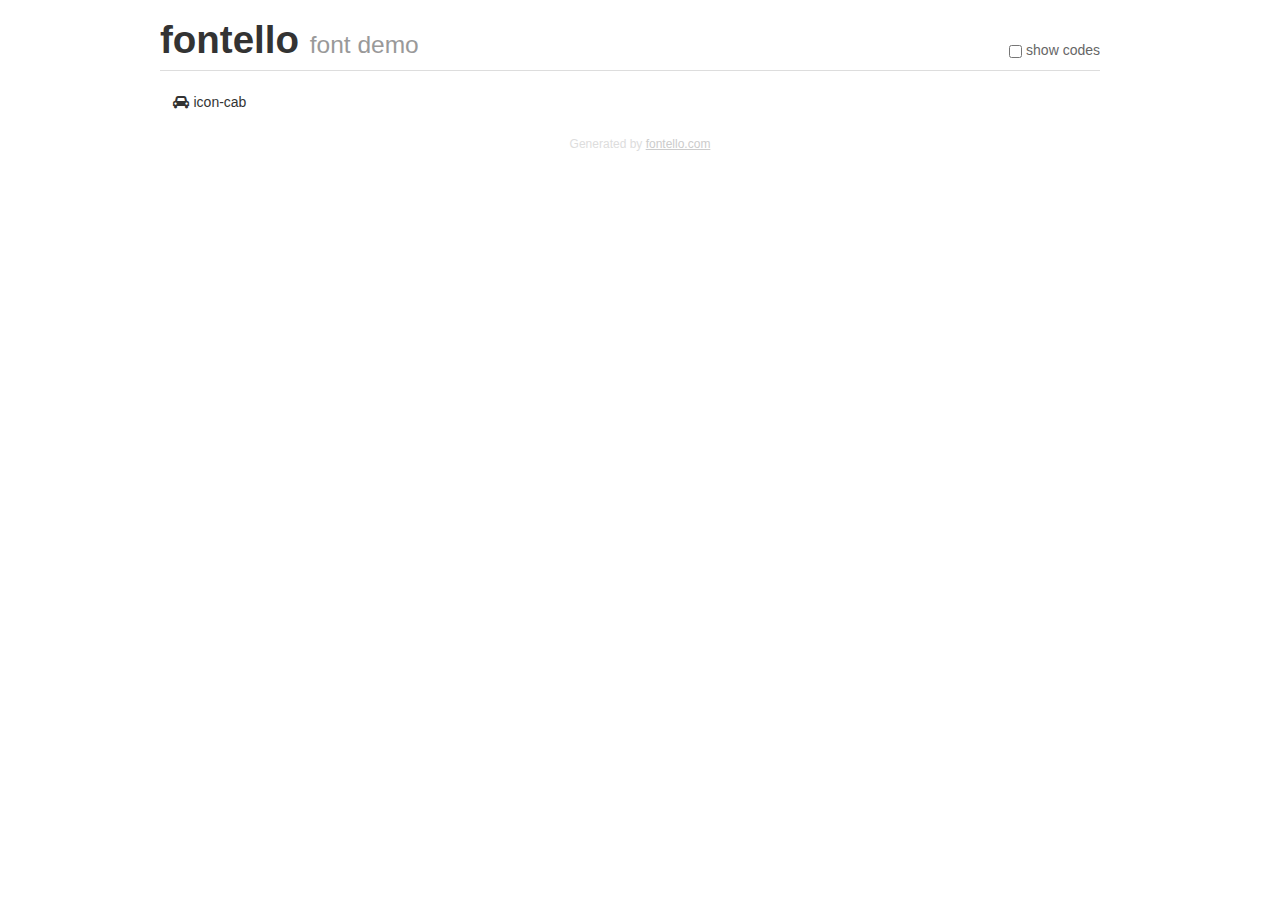
<file: font/fontello-39688b28/demo.html>
<!DOCTYPE html>
<html>
  <head><!--[if lt IE 9]><script language="javascript" type="text/javascript" src="//html5shim.googlecode.com/svn/trunk/html5.js"></script><![endif]-->
    <meta charset="UTF-8"><style>/*
 * Bootstrap v2.2.1
 *
 * Copyright 2012 Twitter, Inc
 * Licensed under the Apache License v2.0
 * http://www.apache.org/licenses/LICENSE-2.0
 *
 * Designed and built with all the love in the world @twitter by @mdo and @fat.
 */
.clearfix {
  *zoom: 1;
}
.clearfix:before,
.clearfix:after {
  display: table;
  content: "";
  line-height: 0;
}
.clearfix:after {
  clear: both;
}
html {
  font-size: 100%;
  -webkit-text-size-adjust: 100%;
  -ms-text-size-adjust: 100%;
}
a:focus {
  outline: thin dotted #333;
  outline: 5px auto -webkit-focus-ring-color;
  outline-offset: -2px;
}
a:hover,
a:active {
  outline: 0;
}
button,
input,
select,
textarea {
  margin: 0;
  font-size: 100%;
  vertical-align: middle;
}
button,
input {
  *overflow: visible;
  line-height: normal;
}
button::-moz-focus-inner,
input::-moz-focus-inner {
  padding: 0;
  border: 0;
}
body {
  margin: 0;
  font-family: "Helvetica Neue", Helvetica, Arial, sans-serif;
  font-size: 14px;
  line-height: 20px;
  color: #333;
  background-color: #fff;
}
a {
  color: #08c;
  text-decoration: none;
}
a:hover {
  color: #005580;
  text-decoration: underline;
}
.row {
  margin-left: -20px;
  *zoom: 1;
}
.row:before,
.row:after {
  display: table;
  content: "";
  line-height: 0;
}
.row:after {
  clear: both;
}
[class*="span"] {
  float: left;
  min-height: 1px;
  margin-left: 20px;
}
.container,
.navbar-static-top .container,
.navbar-fixed-top .container,
.navbar-fixed-bottom .container {
  width: 940px;
}
.span12 {
  width: 940px;
}
.span11 {
  width: 860px;
}
.span10 {
  width: 780px;
}
.span9 {
  width: 700px;
}
.span8 {
  width: 620px;
}
.span7 {
  width: 540px;
}
.span6 {
  width: 460px;
}
.span5 {
  width: 380px;
}
.span4 {
  width: 300px;
}
.span3 {
  width: 220px;
}
.span2 {
  width: 140px;
}
.span1 {
  width: 60px;
}
[class*="span"].pull-right,
.row-fluid [class*="span"].pull-right {
  float: right;
}
.container {
  margin-right: auto;
  margin-left: auto;
  *zoom: 1;
}
.container:before,
.container:after {
  display: table;
  content: "";
  line-height: 0;
}
.container:after {
  clear: both;
}
p {
  margin: 0 0 10px;
}
.lead {
  margin-bottom: 20px;
  font-size: 21px;
  font-weight: 200;
  line-height: 30px;
}
small {
  font-size: 85%;
}
h1 {
  margin: 10px 0;
  font-family: inherit;
  font-weight: bold;
  line-height: 20px;
  color: inherit;
  text-rendering: optimizelegibility;
}
h1 small {
  font-weight: normal;
  line-height: 1;
  color: #999;
}
h1 {
  line-height: 40px;
}
h1 {
  font-size: 38.5px;
}
h1 small {
  font-size: 24.5px;
}
body {
  margin-top: 90px;
}
.header {
  position: fixed;
  top: 0;
  left: 50%;
  margin-left: -480px;
  background-color: #fff;
  border-bottom: 1px solid #ddd;
  padding-top: 10px;
  z-index: 10;
}
.footer {
  color: #ddd;
  font-size: 12px;
  text-align: center;
  margin-top: 20px;
}
.footer a {
  color: #ccc;
  text-decoration: underline;
}
.the-icons {
  font-size: 14px;
  line-height: 24px;
}
.switch {
  position: absolute;
  right: 0;
  bottom: 10px;
  color: #666;
}
.switch input {
  margin-right: 0.3em;
}
.codesOn .i-name {
  display: none;
}
.codesOn .i-code {
  display: inline;
}
.i-code {
  display: none;
}
@font-face {
      font-family: 'fontello';
      src: url('./font/fontello.eot?19163736');
      src: url('./font/fontello.eot?19163736#iefix') format('embedded-opentype'),
           url('./font/fontello.woff?19163736') format('woff'),
           url('./font/fontello.ttf?19163736') format('truetype'),
           url('./font/fontello.svg?19163736#fontello') format('svg');
      font-weight: normal;
      font-style: normal;
    }
     
     
    .demo-icon
    {
      font-family: "fontello";
      font-style: normal;
      font-weight: normal;
      speak: none;
     
      display: inline-block;
      text-decoration: inherit;
      width: 1em;
      margin-right: .2em;
      text-align: center;
      /* opacity: .8; */
     
      /* For safety - reset parent styles, that can break glyph codes*/
      font-variant: normal;
      text-transform: none;
     
      /* fix buttons height, for twitter bootstrap */
      line-height: 1em;
     
      /* Animation center compensation - margins should be symmetric */
      /* remove if not needed */
      margin-left: .2em;
     
      /* You can be more comfortable with increased icons size */
      /* font-size: 120%; */
     
      /* Font smoothing. That was taken from TWBS */
      -webkit-font-smoothing: antialiased;
      -moz-osx-font-smoothing: grayscale;
     
      /* Uncomment for 3D effect */
      /* text-shadow: 1px 1px 1px rgba(127, 127, 127, 0.3); */
    }
     </style>
    <link rel="stylesheet" href="css/animation.css"><!--[if IE 7]><link rel="stylesheet" href="css/" + font.fontname + "-ie7.css"><![endif]-->
    <script>
      function toggleCodes(on) {
        var obj = document.getElementById('icons');
      
        if (on) {
          obj.className += ' codesOn';
        } else {
          obj.className = obj.className.replace(' codesOn', '');
        }
      }
      
    </script>
  </head>
  <body>
    <div class="container header">
      <h1>fontello <small>font demo</small></h1>
      <label class="switch">
        <input type="checkbox" onclick="toggleCodes(this.checked)">show codes
      </label>
    </div>
    <div class="container" id="icons">
      <div class="row">
        <div class="the-icons span3" title="Code: 0xf1b9"><i class="demo-icon icon-cab">&#xf1b9;</i> <span class="i-name">icon-cab</span><span class="i-code">0xf1b9</span></div>
      </div>
    </div>
    <div class="container footer">Generated by <a href="http://fontello.com">fontello.com</a></div>
  </body>
</html>
</file>
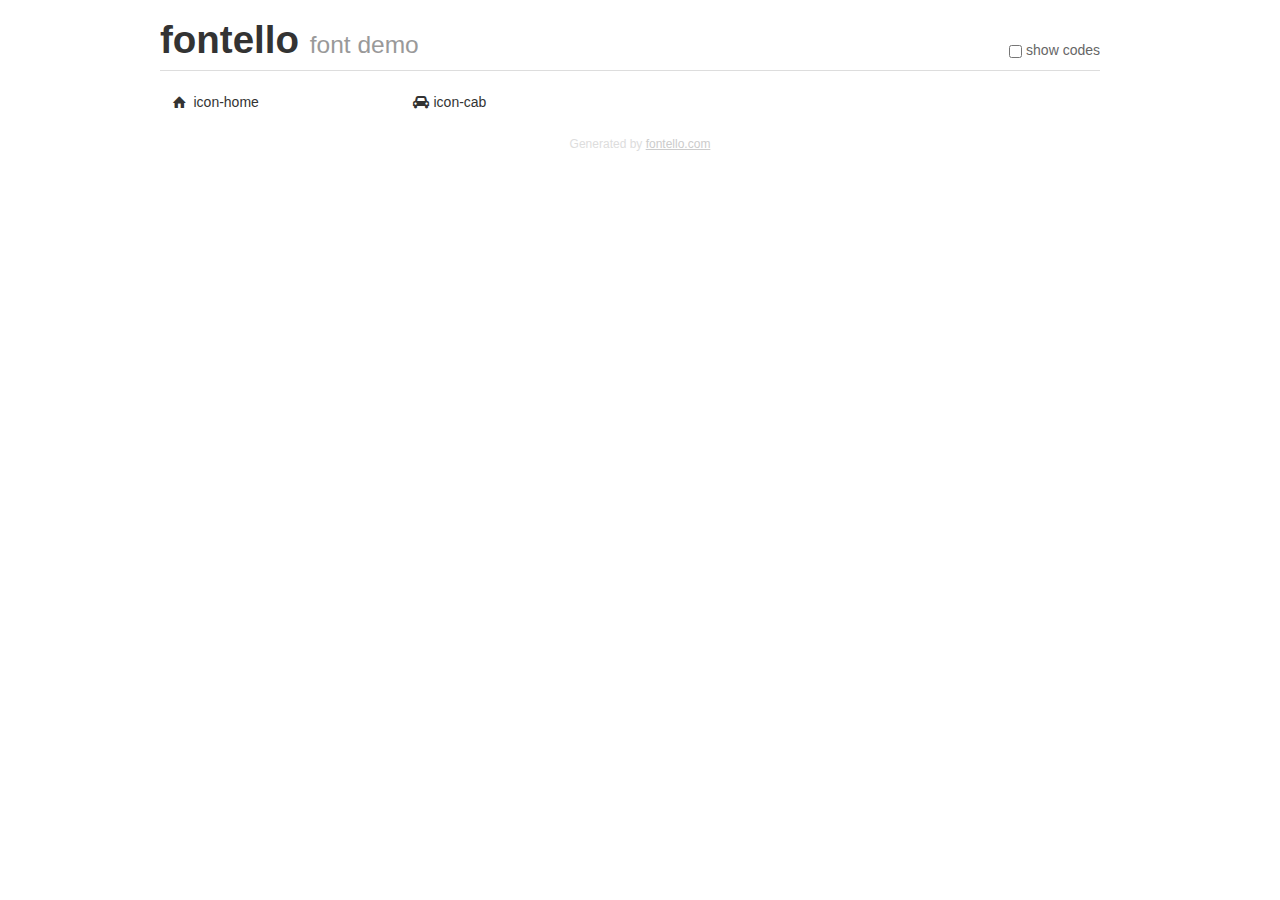
<file: font/fontello-528725a2/demo.html>
<!DOCTYPE html>
<html>
  <head><!--[if lt IE 9]><script language="javascript" type="text/javascript" src="//html5shim.googlecode.com/svn/trunk/html5.js"></script><![endif]-->
    <meta charset="UTF-8"><style>/*
 * Bootstrap v2.2.1
 *
 * Copyright 2012 Twitter, Inc
 * Licensed under the Apache License v2.0
 * http://www.apache.org/licenses/LICENSE-2.0
 *
 * Designed and built with all the love in the world @twitter by @mdo and @fat.
 */
.clearfix {
  *zoom: 1;
}
.clearfix:before,
.clearfix:after {
  display: table;
  content: "";
  line-height: 0;
}
.clearfix:after {
  clear: both;
}
html {
  font-size: 100%;
  -webkit-text-size-adjust: 100%;
  -ms-text-size-adjust: 100%;
}
a:focus {
  outline: thin dotted #333;
  outline: 5px auto -webkit-focus-ring-color;
  outline-offset: -2px;
}
a:hover,
a:active {
  outline: 0;
}
button,
input,
select,
textarea {
  margin: 0;
  font-size: 100%;
  vertical-align: middle;
}
button,
input {
  *overflow: visible;
  line-height: normal;
}
button::-moz-focus-inner,
input::-moz-focus-inner {
  padding: 0;
  border: 0;
}
body {
  margin: 0;
  font-family: "Helvetica Neue", Helvetica, Arial, sans-serif;
  font-size: 14px;
  line-height: 20px;
  color: #333;
  background-color: #fff;
}
a {
  color: #08c;
  text-decoration: none;
}
a:hover {
  color: #005580;
  text-decoration: underline;
}
.row {
  margin-left: -20px;
  *zoom: 1;
}
.row:before,
.row:after {
  display: table;
  content: "";
  line-height: 0;
}
.row:after {
  clear: both;
}
[class*="span"] {
  float: left;
  min-height: 1px;
  margin-left: 20px;
}
.container,
.navbar-static-top .container,
.navbar-fixed-top .container,
.navbar-fixed-bottom .container {
  width: 940px;
}
.span12 {
  width: 940px;
}
.span11 {
  width: 860px;
}
.span10 {
  width: 780px;
}
.span9 {
  width: 700px;
}
.span8 {
  width: 620px;
}
.span7 {
  width: 540px;
}
.span6 {
  width: 460px;
}
.span5 {
  width: 380px;
}
.span4 {
  width: 300px;
}
.span3 {
  width: 220px;
}
.span2 {
  width: 140px;
}
.span1 {
  width: 60px;
}
[class*="span"].pull-right,
.row-fluid [class*="span"].pull-right {
  float: right;
}
.container {
  margin-right: auto;
  margin-left: auto;
  *zoom: 1;
}
.container:before,
.container:after {
  display: table;
  content: "";
  line-height: 0;
}
.container:after {
  clear: both;
}
p {
  margin: 0 0 10px;
}
.lead {
  margin-bottom: 20px;
  font-size: 21px;
  font-weight: 200;
  line-height: 30px;
}
small {
  font-size: 85%;
}
h1 {
  margin: 10px 0;
  font-family: inherit;
  font-weight: bold;
  line-height: 20px;
  color: inherit;
  text-rendering: optimizelegibility;
}
h1 small {
  font-weight: normal;
  line-height: 1;
  color: #999;
}
h1 {
  line-height: 40px;
}
h1 {
  font-size: 38.5px;
}
h1 small {
  font-size: 24.5px;
}
body {
  margin-top: 90px;
}
.header {
  position: fixed;
  top: 0;
  left: 50%;
  margin-left: -480px;
  background-color: #fff;
  border-bottom: 1px solid #ddd;
  padding-top: 10px;
  z-index: 10;
}
.footer {
  color: #ddd;
  font-size: 12px;
  text-align: center;
  margin-top: 20px;
}
.footer a {
  color: #ccc;
  text-decoration: underline;
}
.the-icons {
  font-size: 14px;
  line-height: 24px;
}
.switch {
  position: absolute;
  right: 0;
  bottom: 10px;
  color: #666;
}
.switch input {
  margin-right: 0.3em;
}
.codesOn .i-name {
  display: none;
}
.codesOn .i-code {
  display: inline;
}
.i-code {
  display: none;
}
@font-face {
      font-family: 'fontello';
      src: url('./font/fontello.eot?86545844');
      src: url('./font/fontello.eot?86545844#iefix') format('embedded-opentype'),
           url('./font/fontello.woff?86545844') format('woff'),
           url('./font/fontello.ttf?86545844') format('truetype'),
           url('./font/fontello.svg?86545844#fontello') format('svg');
      font-weight: normal;
      font-style: normal;
    }
     
     
    .demo-icon
    {
      font-family: "fontello";
      font-style: normal;
      font-weight: normal;
      speak: none;
     
      display: inline-block;
      text-decoration: inherit;
      width: 1em;
      margin-right: .2em;
      text-align: center;
      /* opacity: .8; */
     
      /* For safety - reset parent styles, that can break glyph codes*/
      font-variant: normal;
      text-transform: none;
     
      /* fix buttons height, for twitter bootstrap */
      line-height: 1em;
     
      /* Animation center compensation - margins should be symmetric */
      /* remove if not needed */
      margin-left: .2em;
     
      /* You can be more comfortable with increased icons size */
      /* font-size: 120%; */
     
      /* Font smoothing. That was taken from TWBS */
      -webkit-font-smoothing: antialiased;
      -moz-osx-font-smoothing: grayscale;
     
      /* Uncomment for 3D effect */
      /* text-shadow: 1px 1px 1px rgba(127, 127, 127, 0.3); */
    }
     </style>
    <link rel="stylesheet" href="css/animation.css"><!--[if IE 7]><link rel="stylesheet" href="css/" + font.fontname + "-ie7.css"><![endif]-->
    <script>
      function toggleCodes(on) {
        var obj = document.getElementById('icons');
      
        if (on) {
          obj.className += ' codesOn';
        } else {
          obj.className = obj.className.replace(' codesOn', '');
        }
      }
      
    </script>
  </head>
  <body>
    <div class="container header">
      <h1>fontello <small>font demo</small></h1>
      <label class="switch">
        <input type="checkbox" onclick="toggleCodes(this.checked)">show codes
      </label>
    </div>
    <div class="container" id="icons">
      <div class="row">
        <div class="the-icons span3" title="Code: 0xe800"><i class="demo-icon icon-home">&#xe800;</i> <span class="i-name">icon-home</span><span class="i-code">0xe800</span></div>
        <div class="the-icons span3" title="Code: 0xf1b9"><i class="demo-icon icon-cab">&#xf1b9;</i> <span class="i-name">icon-cab</span><span class="i-code">0xf1b9</span></div>
      </div>
    </div>
    <div class="container footer">Generated by <a href="http://fontello.com">fontello.com</a></div>
  </body>
</html>
</file>
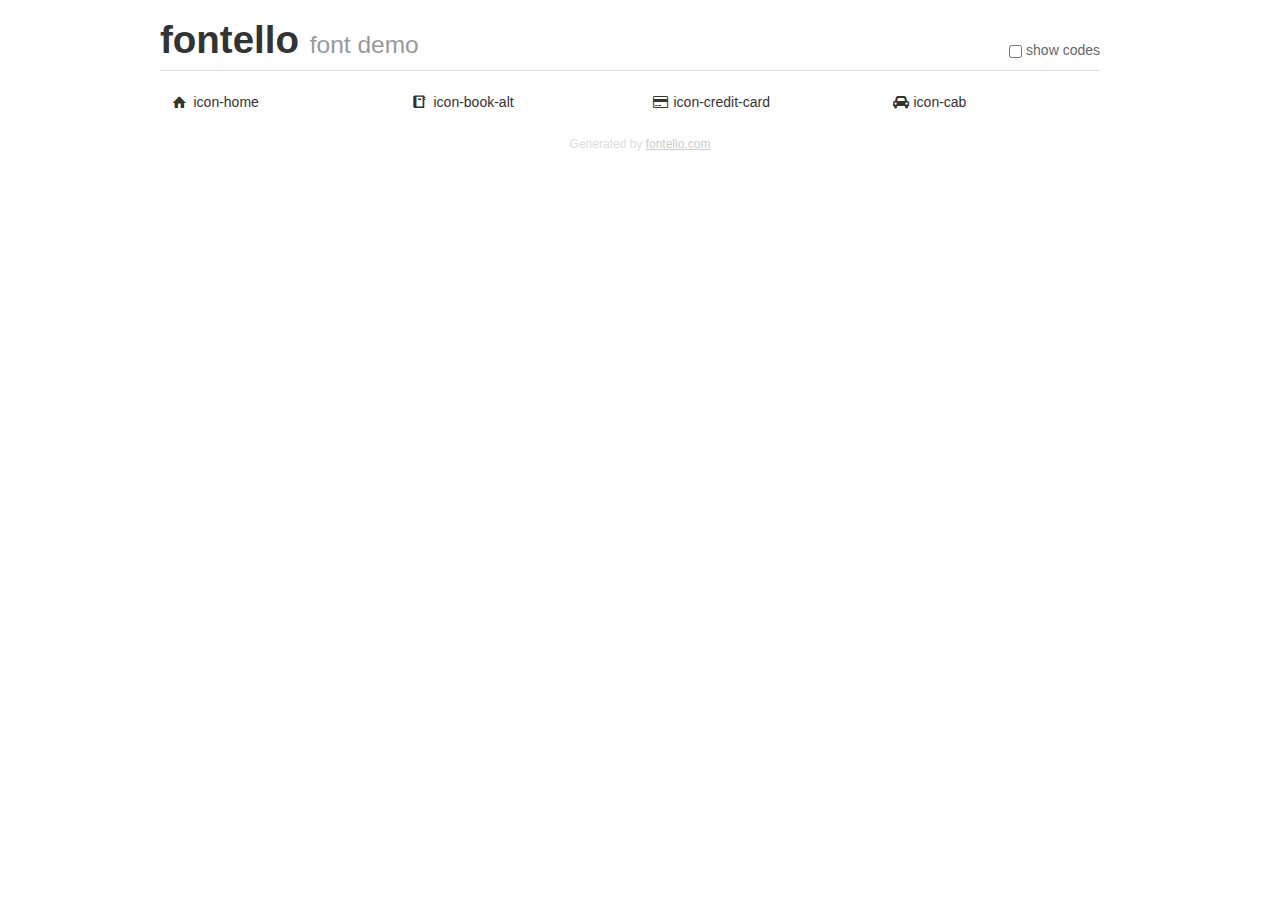
<file: font/fontello-7b3270fd/demo.html>
<!DOCTYPE html>
<html>
  <head><!--[if lt IE 9]><script language="javascript" type="text/javascript" src="//html5shim.googlecode.com/svn/trunk/html5.js"></script><![endif]-->
    <meta charset="UTF-8"><style>/*
 * Bootstrap v2.2.1
 *
 * Copyright 2012 Twitter, Inc
 * Licensed under the Apache License v2.0
 * http://www.apache.org/licenses/LICENSE-2.0
 *
 * Designed and built with all the love in the world @twitter by @mdo and @fat.
 */
.clearfix {
  *zoom: 1;
}
.clearfix:before,
.clearfix:after {
  display: table;
  content: "";
  line-height: 0;
}
.clearfix:after {
  clear: both;
}
html {
  font-size: 100%;
  -webkit-text-size-adjust: 100%;
  -ms-text-size-adjust: 100%;
}
a:focus {
  outline: thin dotted #333;
  outline: 5px auto -webkit-focus-ring-color;
  outline-offset: -2px;
}
a:hover,
a:active {
  outline: 0;
}
button,
input,
select,
textarea {
  margin: 0;
  font-size: 100%;
  vertical-align: middle;
}
button,
input {
  *overflow: visible;
  line-height: normal;
}
button::-moz-focus-inner,
input::-moz-focus-inner {
  padding: 0;
  border: 0;
}
body {
  margin: 0;
  font-family: "Helvetica Neue", Helvetica, Arial, sans-serif;
  font-size: 14px;
  line-height: 20px;
  color: #333;
  background-color: #fff;
}
a {
  color: #08c;
  text-decoration: none;
}
a:hover {
  color: #005580;
  text-decoration: underline;
}
.row {
  margin-left: -20px;
  *zoom: 1;
}
.row:before,
.row:after {
  display: table;
  content: "";
  line-height: 0;
}
.row:after {
  clear: both;
}
[class*="span"] {
  float: left;
  min-height: 1px;
  margin-left: 20px;
}
.container,
.navbar-static-top .container,
.navbar-fixed-top .container,
.navbar-fixed-bottom .container {
  width: 940px;
}
.span12 {
  width: 940px;
}
.span11 {
  width: 860px;
}
.span10 {
  width: 780px;
}
.span9 {
  width: 700px;
}
.span8 {
  width: 620px;
}
.span7 {
  width: 540px;
}
.span6 {
  width: 460px;
}
.span5 {
  width: 380px;
}
.span4 {
  width: 300px;
}
.span3 {
  width: 220px;
}
.span2 {
  width: 140px;
}
.span1 {
  width: 60px;
}
[class*="span"].pull-right,
.row-fluid [class*="span"].pull-right {
  float: right;
}
.container {
  margin-right: auto;
  margin-left: auto;
  *zoom: 1;
}
.container:before,
.container:after {
  display: table;
  content: "";
  line-height: 0;
}
.container:after {
  clear: both;
}
p {
  margin: 0 0 10px;
}
.lead {
  margin-bottom: 20px;
  font-size: 21px;
  font-weight: 200;
  line-height: 30px;
}
small {
  font-size: 85%;
}
h1 {
  margin: 10px 0;
  font-family: inherit;
  font-weight: bold;
  line-height: 20px;
  color: inherit;
  text-rendering: optimizelegibility;
}
h1 small {
  font-weight: normal;
  line-height: 1;
  color: #999;
}
h1 {
  line-height: 40px;
}
h1 {
  font-size: 38.5px;
}
h1 small {
  font-size: 24.5px;
}
body {
  margin-top: 90px;
}
.header {
  position: fixed;
  top: 0;
  left: 50%;
  margin-left: -480px;
  background-color: #fff;
  border-bottom: 1px solid #ddd;
  padding-top: 10px;
  z-index: 10;
}
.footer {
  color: #ddd;
  font-size: 12px;
  text-align: center;
  margin-top: 20px;
}
.footer a {
  color: #ccc;
  text-decoration: underline;
}
.the-icons {
  font-size: 14px;
  line-height: 24px;
}
.switch {
  position: absolute;
  right: 0;
  bottom: 10px;
  color: #666;
}
.switch input {
  margin-right: 0.3em;
}
.codesOn .i-name {
  display: none;
}
.codesOn .i-code {
  display: inline;
}
.i-code {
  display: none;
}
@font-face {
      font-family: 'fontello';
      src: url('./font/fontello.eot?69474404');
      src: url('./font/fontello.eot?69474404#iefix') format('embedded-opentype'),
           url('./font/fontello.woff?69474404') format('woff'),
           url('./font/fontello.ttf?69474404') format('truetype'),
           url('./font/fontello.svg?69474404#fontello') format('svg');
      font-weight: normal;
      font-style: normal;
    }
     
     
    .demo-icon
    {
      font-family: "fontello";
      font-style: normal;
      font-weight: normal;
      speak: none;
     
      display: inline-block;
      text-decoration: inherit;
      width: 1em;
      margin-right: .2em;
      text-align: center;
      /* opacity: .8; */
     
      /* For safety - reset parent styles, that can break glyph codes*/
      font-variant: normal;
      text-transform: none;
     
      /* fix buttons height, for twitter bootstrap */
      line-height: 1em;
     
      /* Animation center compensation - margins should be symmetric */
      /* remove if not needed */
      margin-left: .2em;
     
      /* You can be more comfortable with increased icons size */
      /* font-size: 120%; */
     
      /* Font smoothing. That was taken from TWBS */
      -webkit-font-smoothing: antialiased;
      -moz-osx-font-smoothing: grayscale;
     
      /* Uncomment for 3D effect */
      /* text-shadow: 1px 1px 1px rgba(127, 127, 127, 0.3); */
    }
     </style>
    <link rel="stylesheet" href="css/animation.css"><!--[if IE 7]><link rel="stylesheet" href="css/" + font.fontname + "-ie7.css"><![endif]-->
    <script>
      function toggleCodes(on) {
        var obj = document.getElementById('icons');
      
        if (on) {
          obj.className += ' codesOn';
        } else {
          obj.className = obj.className.replace(' codesOn', '');
        }
      }
      
    </script>
  </head>
  <body>
    <div class="container header">
      <h1>fontello <small>font demo</small></h1>
      <label class="switch">
        <input type="checkbox" onclick="toggleCodes(this.checked)">show codes
      </label>
    </div>
    <div class="container" id="icons">
      <div class="row">
        <div class="the-icons span3" title="Code: 0xe800"><i class="demo-icon icon-home">&#xe800;</i> <span class="i-name">icon-home</span><span class="i-code">0xe800</span></div>
        <div class="the-icons span3" title="Code: 0xe801"><i class="demo-icon icon-book-alt">&#xe801;</i> <span class="i-name">icon-book-alt</span><span class="i-code">0xe801</span></div>
        <div class="the-icons span3" title="Code: 0xe802"><i class="demo-icon icon-credit-card">&#xe802;</i> <span class="i-name">icon-credit-card</span><span class="i-code">0xe802</span></div>
        <div class="the-icons span3" title="Code: 0xf1b9"><i class="demo-icon icon-cab">&#xf1b9;</i> <span class="i-name">icon-cab</span><span class="i-code">0xf1b9</span></div>
      </div>
    </div>
    <div class="container footer">Generated by <a href="http://fontello.com">fontello.com</a></div>
  </body>
</html>
</file>
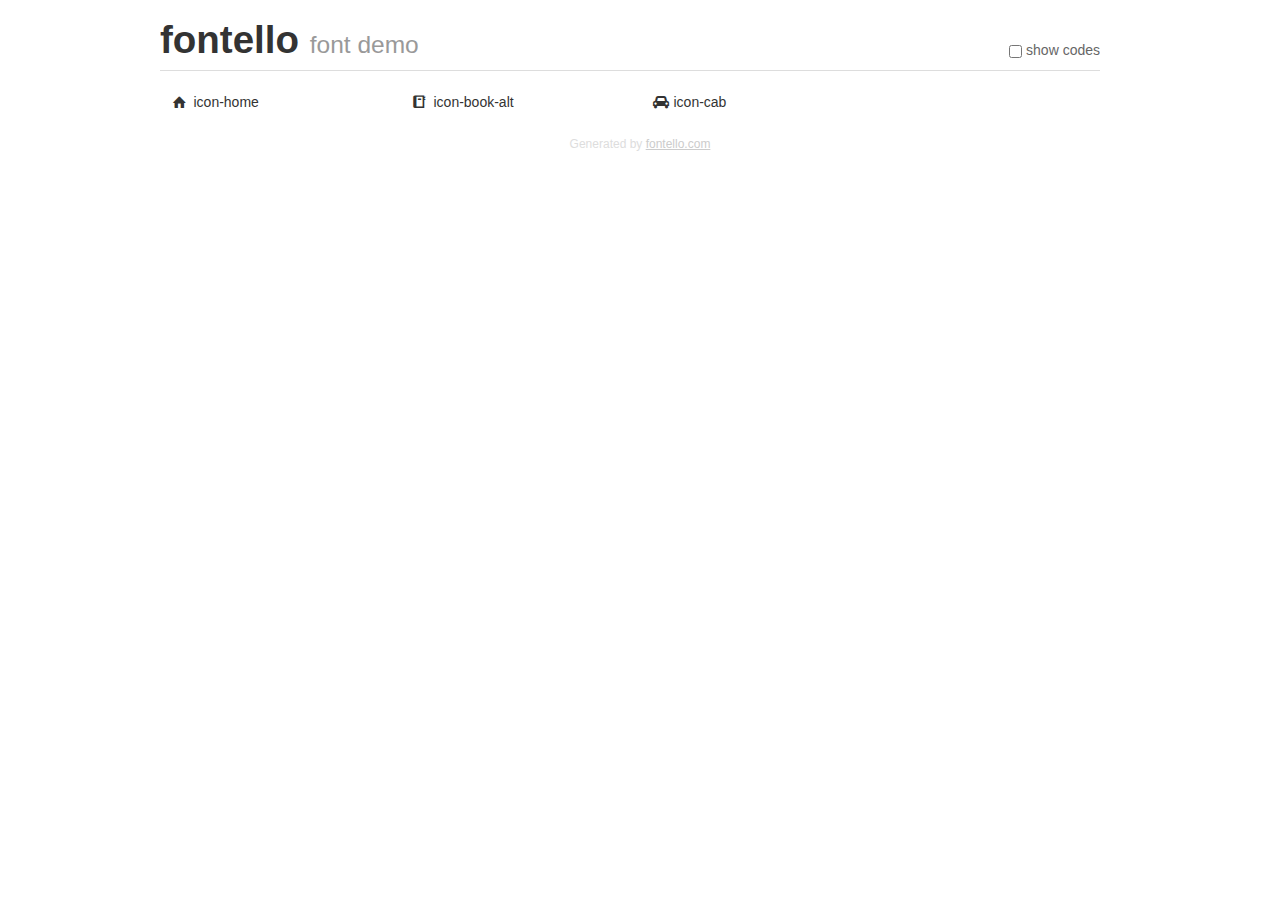
<file: font/fontello-c7a9030d/demo.html>
<!DOCTYPE html>
<html>
  <head><!--[if lt IE 9]><script language="javascript" type="text/javascript" src="//html5shim.googlecode.com/svn/trunk/html5.js"></script><![endif]-->
    <meta charset="UTF-8"><style>/*
 * Bootstrap v2.2.1
 *
 * Copyright 2012 Twitter, Inc
 * Licensed under the Apache License v2.0
 * http://www.apache.org/licenses/LICENSE-2.0
 *
 * Designed and built with all the love in the world @twitter by @mdo and @fat.
 */
.clearfix {
  *zoom: 1;
}
.clearfix:before,
.clearfix:after {
  display: table;
  content: "";
  line-height: 0;
}
.clearfix:after {
  clear: both;
}
html {
  font-size: 100%;
  -webkit-text-size-adjust: 100%;
  -ms-text-size-adjust: 100%;
}
a:focus {
  outline: thin dotted #333;
  outline: 5px auto -webkit-focus-ring-color;
  outline-offset: -2px;
}
a:hover,
a:active {
  outline: 0;
}
button,
input,
select,
textarea {
  margin: 0;
  font-size: 100%;
  vertical-align: middle;
}
button,
input {
  *overflow: visible;
  line-height: normal;
}
button::-moz-focus-inner,
input::-moz-focus-inner {
  padding: 0;
  border: 0;
}
body {
  margin: 0;
  font-family: "Helvetica Neue", Helvetica, Arial, sans-serif;
  font-size: 14px;
  line-height: 20px;
  color: #333;
  background-color: #fff;
}
a {
  color: #08c;
  text-decoration: none;
}
a:hover {
  color: #005580;
  text-decoration: underline;
}
.row {
  margin-left: -20px;
  *zoom: 1;
}
.row:before,
.row:after {
  display: table;
  content: "";
  line-height: 0;
}
.row:after {
  clear: both;
}
[class*="span"] {
  float: left;
  min-height: 1px;
  margin-left: 20px;
}
.container,
.navbar-static-top .container,
.navbar-fixed-top .container,
.navbar-fixed-bottom .container {
  width: 940px;
}
.span12 {
  width: 940px;
}
.span11 {
  width: 860px;
}
.span10 {
  width: 780px;
}
.span9 {
  width: 700px;
}
.span8 {
  width: 620px;
}
.span7 {
  width: 540px;
}
.span6 {
  width: 460px;
}
.span5 {
  width: 380px;
}
.span4 {
  width: 300px;
}
.span3 {
  width: 220px;
}
.span2 {
  width: 140px;
}
.span1 {
  width: 60px;
}
[class*="span"].pull-right,
.row-fluid [class*="span"].pull-right {
  float: right;
}
.container {
  margin-right: auto;
  margin-left: auto;
  *zoom: 1;
}
.container:before,
.container:after {
  display: table;
  content: "";
  line-height: 0;
}
.container:after {
  clear: both;
}
p {
  margin: 0 0 10px;
}
.lead {
  margin-bottom: 20px;
  font-size: 21px;
  font-weight: 200;
  line-height: 30px;
}
small {
  font-size: 85%;
}
h1 {
  margin: 10px 0;
  font-family: inherit;
  font-weight: bold;
  line-height: 20px;
  color: inherit;
  text-rendering: optimizelegibility;
}
h1 small {
  font-weight: normal;
  line-height: 1;
  color: #999;
}
h1 {
  line-height: 40px;
}
h1 {
  font-size: 38.5px;
}
h1 small {
  font-size: 24.5px;
}
body {
  margin-top: 90px;
}
.header {
  position: fixed;
  top: 0;
  left: 50%;
  margin-left: -480px;
  background-color: #fff;
  border-bottom: 1px solid #ddd;
  padding-top: 10px;
  z-index: 10;
}
.footer {
  color: #ddd;
  font-size: 12px;
  text-align: center;
  margin-top: 20px;
}
.footer a {
  color: #ccc;
  text-decoration: underline;
}
.the-icons {
  font-size: 14px;
  line-height: 24px;
}
.switch {
  position: absolute;
  right: 0;
  bottom: 10px;
  color: #666;
}
.switch input {
  margin-right: 0.3em;
}
.codesOn .i-name {
  display: none;
}
.codesOn .i-code {
  display: inline;
}
.i-code {
  display: none;
}
@font-face {
      font-family: 'fontello';
      src: url('./font/fontello.eot?20638036');
      src: url('./font/fontello.eot?20638036#iefix') format('embedded-opentype'),
           url('./font/fontello.woff?20638036') format('woff'),
           url('./font/fontello.ttf?20638036') format('truetype'),
           url('./font/fontello.svg?20638036#fontello') format('svg');
      font-weight: normal;
      font-style: normal;
    }
     
     
    .demo-icon
    {
      font-family: "fontello";
      font-style: normal;
      font-weight: normal;
      speak: none;
     
      display: inline-block;
      text-decoration: inherit;
      width: 1em;
      margin-right: .2em;
      text-align: center;
      /* opacity: .8; */
     
      /* For safety - reset parent styles, that can break glyph codes*/
      font-variant: normal;
      text-transform: none;
     
      /* fix buttons height, for twitter bootstrap */
      line-height: 1em;
     
      /* Animation center compensation - margins should be symmetric */
      /* remove if not needed */
      margin-left: .2em;
     
      /* You can be more comfortable with increased icons size */
      /* font-size: 120%; */
     
      /* Font smoothing. That was taken from TWBS */
      -webkit-font-smoothing: antialiased;
      -moz-osx-font-smoothing: grayscale;
     
      /* Uncomment for 3D effect */
      /* text-shadow: 1px 1px 1px rgba(127, 127, 127, 0.3); */
    }
     </style>
    <link rel="stylesheet" href="css/animation.css"><!--[if IE 7]><link rel="stylesheet" href="css/" + font.fontname + "-ie7.css"><![endif]-->
    <script>
      function toggleCodes(on) {
        var obj = document.getElementById('icons');
      
        if (on) {
          obj.className += ' codesOn';
        } else {
          obj.className = obj.className.replace(' codesOn', '');
        }
      }
      
    </script>
  </head>
  <body>
    <div class="container header">
      <h1>fontello <small>font demo</small></h1>
      <label class="switch">
        <input type="checkbox" onclick="toggleCodes(this.checked)">show codes
      </label>
    </div>
    <div class="container" id="icons">
      <div class="row">
        <div class="the-icons span3" title="Code: 0xe800"><i class="demo-icon icon-home">&#xe800;</i> <span class="i-name">icon-home</span><span class="i-code">0xe800</span></div>
        <div class="the-icons span3" title="Code: 0xe801"><i class="demo-icon icon-book-alt">&#xe801;</i> <span class="i-name">icon-book-alt</span><span class="i-code">0xe801</span></div>
        <div class="the-icons span3" title="Code: 0xf1b9"><i class="demo-icon icon-cab">&#xf1b9;</i> <span class="i-name">icon-cab</span><span class="i-code">0xf1b9</span></div>
      </div>
    </div>
    <div class="container footer">Generated by <a href="http://fontello.com">fontello.com</a></div>
  </body>
</html>
</file>
<file: font/fontello-39688b28/css/animation.css>
/*
   Animation example, for spinners
*/
.animate-spin {
  -moz-animation: spin 2s infinite linear;
  -o-animation: spin 2s infinite linear;
  -webkit-animation: spin 2s infinite linear;
  animation: spin 2s infinite linear;
  display: inline-block;
}
@-moz-keyframes spin {
  0% {
    -moz-transform: rotate(0deg);
    -o-transform: rotate(0deg);
    -webkit-transform: rotate(0deg);
    transform: rotate(0deg);
  }

  100% {
    -moz-transform: rotate(359deg);
    -o-transform: rotate(359deg);
    -webkit-transform: rotate(359deg);
    transform: rotate(359deg);
  }
}
@-webkit-keyframes spin {
  0% {
    -moz-transform: rotate(0deg);
    -o-transform: rotate(0deg);
    -webkit-transform: rotate(0deg);
    transform: rotate(0deg);
  }

  100% {
    -moz-transform: rotate(359deg);
    -o-transform: rotate(359deg);
    -webkit-transform: rotate(359deg);
    transform: rotate(359deg);
  }
}
@-o-keyframes spin {
  0% {
    -moz-transform: rotate(0deg);
    -o-transform: rotate(0deg);
    -webkit-transform: rotate(0deg);
    transform: rotate(0deg);
  }

  100% {
    -moz-transform: rotate(359deg);
    -o-transform: rotate(359deg);
    -webkit-transform: rotate(359deg);
    transform: rotate(359deg);
  }
}
@-ms-keyframes spin {
  0% {
    -moz-transform: rotate(0deg);
    -o-transform: rotate(0deg);
    -webkit-transform: rotate(0deg);
    transform: rotate(0deg);
  }

  100% {
    -moz-transform: rotate(359deg);
    -o-transform: rotate(359deg);
    -webkit-transform: rotate(359deg);
    transform: rotate(359deg);
  }
}
@keyframes spin {
  0% {
    -moz-transform: rotate(0deg);
    -o-transform: rotate(0deg);
    -webkit-transform: rotate(0deg);
    transform: rotate(0deg);
  }

  100% {
    -moz-transform: rotate(359deg);
    -o-transform: rotate(359deg);
    -webkit-transform: rotate(359deg);
    transform: rotate(359deg);
  }
}
</file>
<file: font/fontello-528725a2/css/animation.css>
/*
   Animation example, for spinners
*/
.animate-spin {
  -moz-animation: spin 2s infinite linear;
  -o-animation: spin 2s infinite linear;
  -webkit-animation: spin 2s infinite linear;
  animation: spin 2s infinite linear;
  display: inline-block;
}
@-moz-keyframes spin {
  0% {
    -moz-transform: rotate(0deg);
    -o-transform: rotate(0deg);
    -webkit-transform: rotate(0deg);
    transform: rotate(0deg);
  }

  100% {
    -moz-transform: rotate(359deg);
    -o-transform: rotate(359deg);
    -webkit-transform: rotate(359deg);
    transform: rotate(359deg);
  }
}
@-webkit-keyframes spin {
  0% {
    -moz-transform: rotate(0deg);
    -o-transform: rotate(0deg);
    -webkit-transform: rotate(0deg);
    transform: rotate(0deg);
  }

  100% {
    -moz-transform: rotate(359deg);
    -o-transform: rotate(359deg);
    -webkit-transform: rotate(359deg);
    transform: rotate(359deg);
  }
}
@-o-keyframes spin {
  0% {
    -moz-transform: rotate(0deg);
    -o-transform: rotate(0deg);
    -webkit-transform: rotate(0deg);
    transform: rotate(0deg);
  }

  100% {
    -moz-transform: rotate(359deg);
    -o-transform: rotate(359deg);
    -webkit-transform: rotate(359deg);
    transform: rotate(359deg);
  }
}
@-ms-keyframes spin {
  0% {
    -moz-transform: rotate(0deg);
    -o-transform: rotate(0deg);
    -webkit-transform: rotate(0deg);
    transform: rotate(0deg);
  }

  100% {
    -moz-transform: rotate(359deg);
    -o-transform: rotate(359deg);
    -webkit-transform: rotate(359deg);
    transform: rotate(359deg);
  }
}
@keyframes spin {
  0% {
    -moz-transform: rotate(0deg);
    -o-transform: rotate(0deg);
    -webkit-transform: rotate(0deg);
    transform: rotate(0deg);
  }

  100% {
    -moz-transform: rotate(359deg);
    -o-transform: rotate(359deg);
    -webkit-transform: rotate(359deg);
    transform: rotate(359deg);
  }
}
</file>
<file: font/fontello-7b3270fd/css/animation.css>
/*
   Animation example, for spinners
*/
.animate-spin {
  -moz-animation: spin 2s infinite linear;
  -o-animation: spin 2s infinite linear;
  -webkit-animation: spin 2s infinite linear;
  animation: spin 2s infinite linear;
  display: inline-block;
}
@-moz-keyframes spin {
  0% {
    -moz-transform: rotate(0deg);
    -o-transform: rotate(0deg);
    -webkit-transform: rotate(0deg);
    transform: rotate(0deg);
  }

  100% {
    -moz-transform: rotate(359deg);
    -o-transform: rotate(359deg);
    -webkit-transform: rotate(359deg);
    transform: rotate(359deg);
  }
}
@-webkit-keyframes spin {
  0% {
    -moz-transform: rotate(0deg);
    -o-transform: rotate(0deg);
    -webkit-transform: rotate(0deg);
    transform: rotate(0deg);
  }

  100% {
    -moz-transform: rotate(359deg);
    -o-transform: rotate(359deg);
    -webkit-transform: rotate(359deg);
    transform: rotate(359deg);
  }
}
@-o-keyframes spin {
  0% {
    -moz-transform: rotate(0deg);
    -o-transform: rotate(0deg);
    -webkit-transform: rotate(0deg);
    transform: rotate(0deg);
  }

  100% {
    -moz-transform: rotate(359deg);
    -o-transform: rotate(359deg);
    -webkit-transform: rotate(359deg);
    transform: rotate(359deg);
  }
}
@-ms-keyframes spin {
  0% {
    -moz-transform: rotate(0deg);
    -o-transform: rotate(0deg);
    -webkit-transform: rotate(0deg);
    transform: rotate(0deg);
  }

  100% {
    -moz-transform: rotate(359deg);
    -o-transform: rotate(359deg);
    -webkit-transform: rotate(359deg);
    transform: rotate(359deg);
  }
}
@keyframes spin {
  0% {
    -moz-transform: rotate(0deg);
    -o-transform: rotate(0deg);
    -webkit-transform: rotate(0deg);
    transform: rotate(0deg);
  }

  100% {
    -moz-transform: rotate(359deg);
    -o-transform: rotate(359deg);
    -webkit-transform: rotate(359deg);
    transform: rotate(359deg);
  }
}
</file>
<file: font/fontello-c7a9030d/css/animation.css>
/*
   Animation example, for spinners
*/
.animate-spin {
  -moz-animation: spin 2s infinite linear;
  -o-animation: spin 2s infinite linear;
  -webkit-animation: spin 2s infinite linear;
  animation: spin 2s infinite linear;
  display: inline-block;
}
@-moz-keyframes spin {
  0% {
    -moz-transform: rotate(0deg);
    -o-transform: rotate(0deg);
    -webkit-transform: rotate(0deg);
    transform: rotate(0deg);
  }

  100% {
    -moz-transform: rotate(359deg);
    -o-transform: rotate(359deg);
    -webkit-transform: rotate(359deg);
    transform: rotate(359deg);
  }
}
@-webkit-keyframes spin {
  0% {
    -moz-transform: rotate(0deg);
    -o-transform: rotate(0deg);
    -webkit-transform: rotate(0deg);
    transform: rotate(0deg);
  }

  100% {
    -moz-transform: rotate(359deg);
    -o-transform: rotate(359deg);
    -webkit-transform: rotate(359deg);
    transform: rotate(359deg);
  }
}
@-o-keyframes spin {
  0% {
    -moz-transform: rotate(0deg);
    -o-transform: rotate(0deg);
    -webkit-transform: rotate(0deg);
    transform: rotate(0deg);
  }

  100% {
    -moz-transform: rotate(359deg);
    -o-transform: rotate(359deg);
    -webkit-transform: rotate(359deg);
    transform: rotate(359deg);
  }
}
@-ms-keyframes spin {
  0% {
    -moz-transform: rotate(0deg);
    -o-transform: rotate(0deg);
    -webkit-transform: rotate(0deg);
    transform: rotate(0deg);
  }

  100% {
    -moz-transform: rotate(359deg);
    -o-transform: rotate(359deg);
    -webkit-transform: rotate(359deg);
    transform: rotate(359deg);
  }
}
@keyframes spin {
  0% {
    -moz-transform: rotate(0deg);
    -o-transform: rotate(0deg);
    -webkit-transform: rotate(0deg);
    transform: rotate(0deg);
  }

  100% {
    -moz-transform: rotate(359deg);
    -o-transform: rotate(359deg);
    -webkit-transform: rotate(359deg);
    transform: rotate(359deg);
  }
}
</file>
